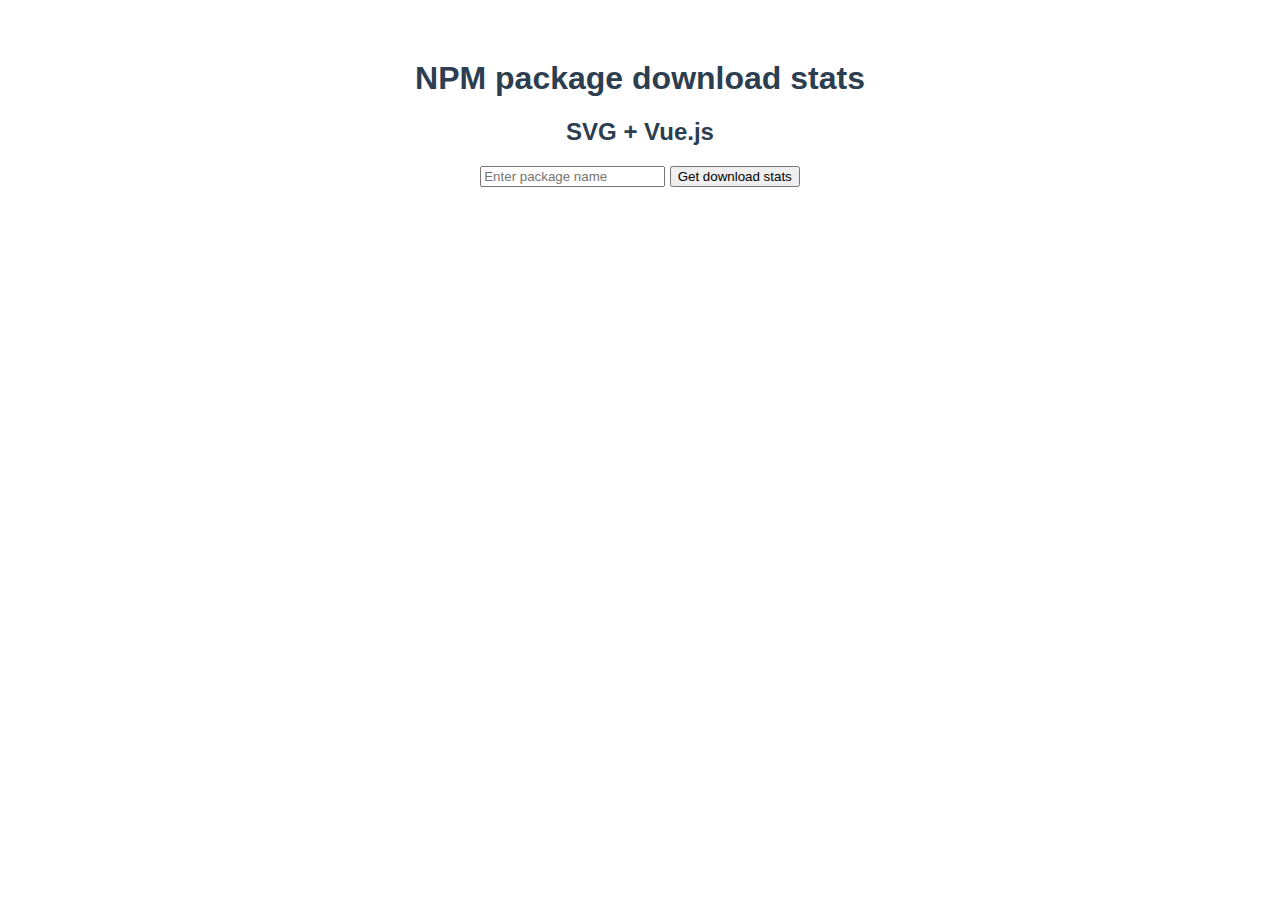
<file: p/npm-download-count/vue/index.html>
<!DOCTYPE html><html><head><meta charset=utf-8><meta name=viewport content="width=device-width,initial-scale=1"><title>NPM package download stats (SVG + Vue.js)</title><link href=static/css/app.83a4214b861b5240e34a4370e8d34456.css rel=stylesheet></head><body><div id=app></div><script type=text/javascript src=static/js/manifest.2ae2e69a05c33dfc65f8.js></script><script type=text/javascript src=static/js/vendor.9e23f8d1685ccd2ef6c3.js></script><script type=text/javascript src=static/js/app.4173dd56b111a7a330f8.js></script></body></html>
</file>
